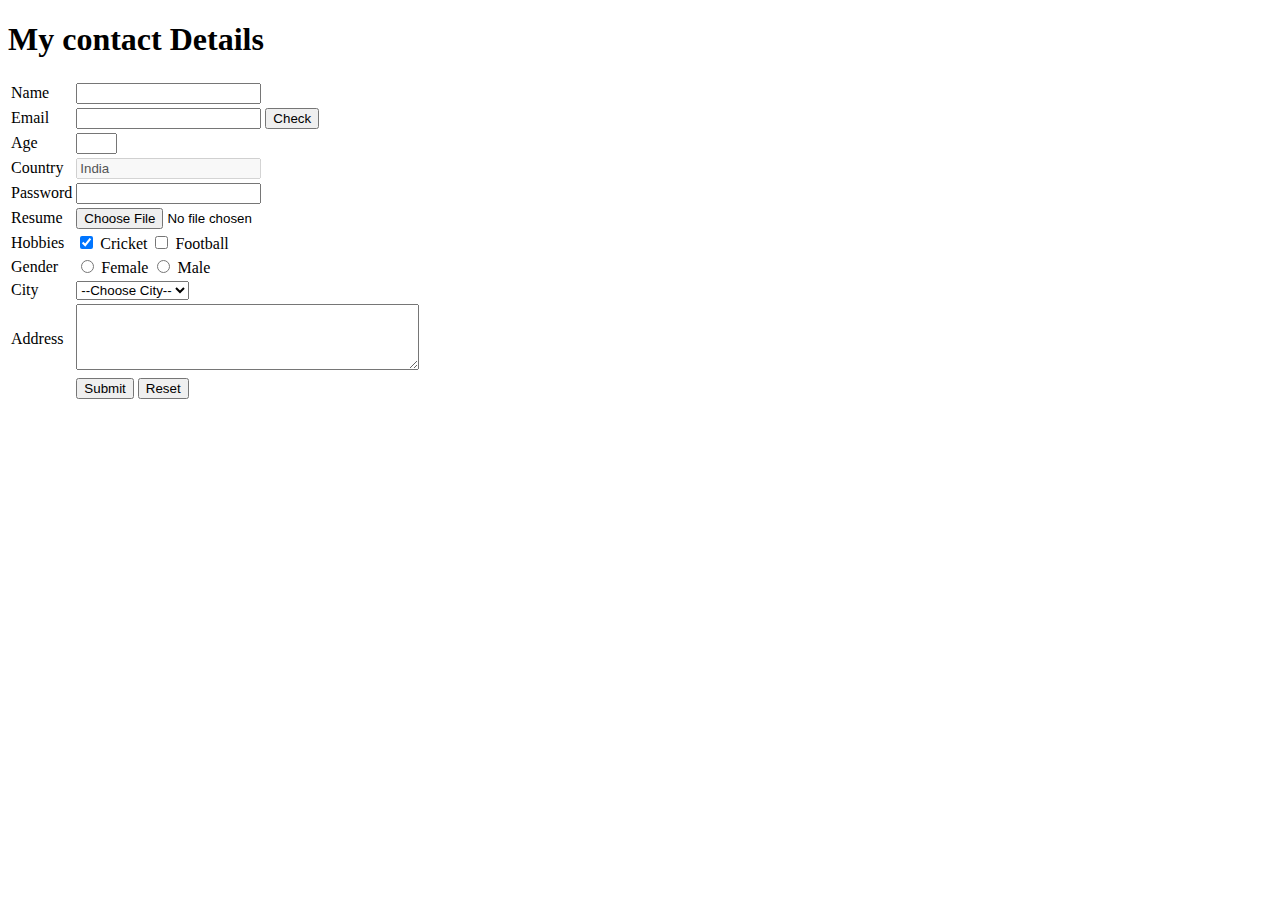
<file: Contact me.html>
<!DOCTYPE html>
 <html>
 <head>
  <meta charset="utf-8">
  <title> Contact Me</title>
</head>
<body>
  <h1> My contact Details</h1>
  <form action="mailto:sumitkumar12138@gmail.com" method="post" enctype="text/plain">
      <form>
  <table>
    <tr>
      <td>
        <label for="uname">Name</label>
      </td>
      <td>
        <input type="text" id="uname" name="username" />
      </td>
    </tr>
    <tr>
      <td>
        <label for="uemail">Email</label>
      </td>
      <td>
        <input type="text" id="uemail" name="usermail" />
        <button type="button">Check</button>
      </td>
    </tr>
    <tr>
      <td>
        <label for="age">Age</label>
      </td>
      <td>
        <input type="text" name="userage" id="age" size="2" maxlength="2" />
      </td>
    </tr>
    <tr>
      <td>
        <label>Country</label>
      </td>
      <td>
        <input type="text" value="India" name="country" disabled />
      </td>
    </tr>
    <tr>
      <td>
        <label for="pass">Password</label>
      </td>
      <td>
        <input type="password" id="pass" />
      </td>
    </tr>
    <tr>
      <td>
        <label for="res">Resume</label>
      </td>
      <td>
        <input type="file" id="res" />
      </td>
    </tr>
    <tr>
      <td>
        <label>Hobbies</label>
      </td>
      <td>
        <label> <input type="checkbox" checked /> Cricket </label>
        <label> <input type="checkbox" /> Football </label>
      </td>
    </tr>
    <tr>
      <td>
        <label>Gender</label>
      </td>
      <td>
        <label> <input type="radio" value="f" name="gender" /> Female</label>
        <label> <input value="m" type="radio" name="gender" /> Male</label>
      </td>
    </tr>
    <tr>
      <td>
        <label for="city">City</label>
      </td>
      <td>
        <select id="city" name="city">
          <option disabled selected>--Choose City--</option>
          <optgroup label="Metros">
            <option>New Delhi</option>
            <option>Mumbai</option>
            <option>Channai</option>
            <option>Kolkata</option>
          </optgroup>
          <optgroup label="Others">
            <option>Noida</option>
            <option>Nawada</option>
            <option>Nalanda</option>
            <option>Gaziabad</option>
          </optgroup>
        </select>
      </td>
    </tr>
    <tr>
      <td>
        <label>Address</label>
      </td>
      <td>
        <textarea rows="4" cols="40"></textarea>
      </td>
    </tr>
    <tr>
      <td></td>
      <td>
        <input type="submit" value="Submit" />
        <input type="reset" />
      </td>
    </tr>
  </table>
</form>



 <!-- <!DOCTYPE html>
 <html>
 <head>
  <meta charset="utf-8">
  <title> Contact Me</title>
</head>
<body>
  <h1> My contact Details</h1>
  <p> My Fictional Address</p>
  <p> 9478747747</p>
  <p>sk989898@gmail.com</p>
  <h1>
    <form action="mailto:info@londanapbrewery.com" method="post" enctype="text/plain">
      <label>Your Name</label>
      <input type="text" name="YourName" value=""><br>
      <label>Your Email</label>
      <input type="Email" name="YourEmail" value=""><br>
      <textarea name="YourMessage"  rows="10" cols="30"></textarea><br>
      <input type="submit" name="">

</form>
</h1>
</body>
</html> -->
</file>
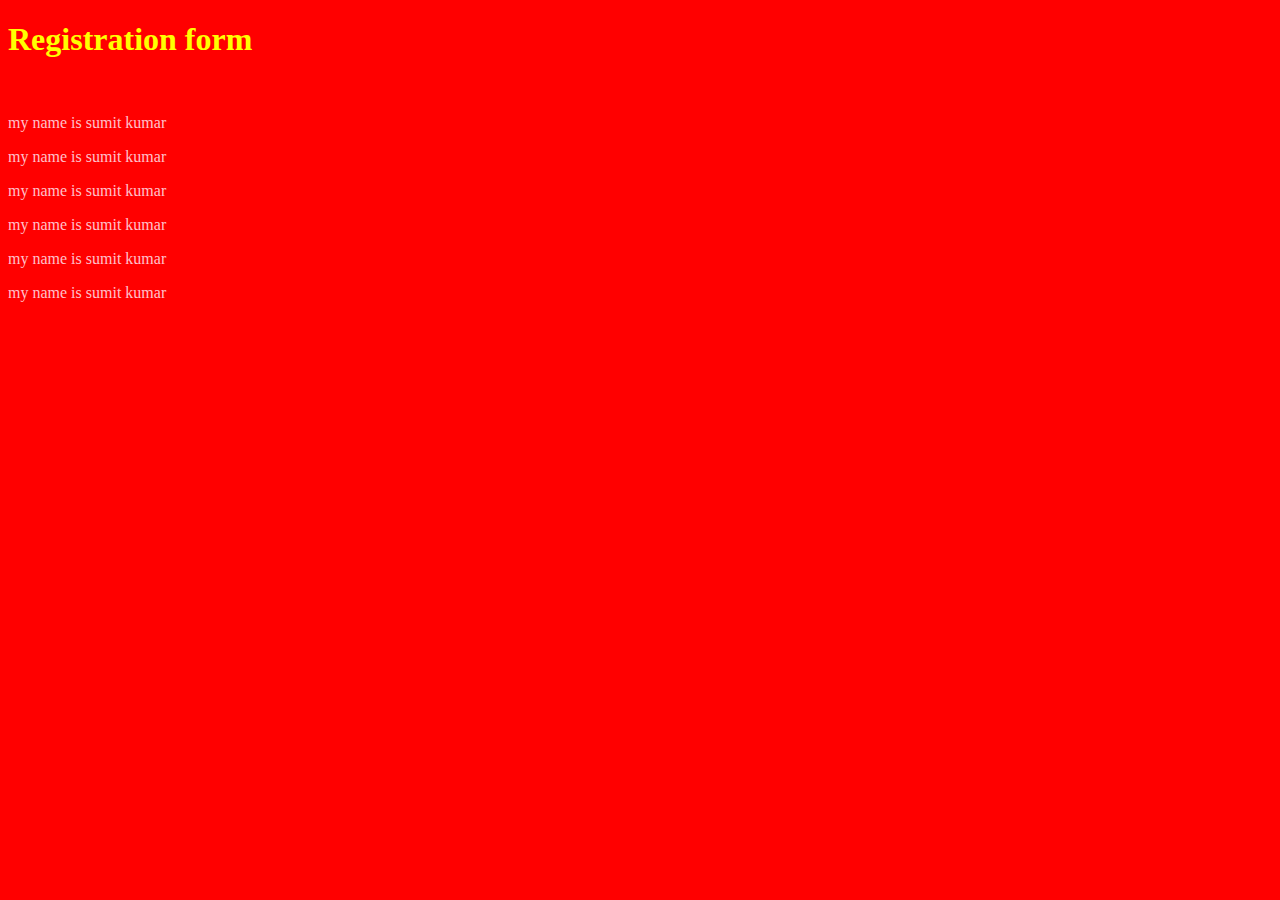
<file: css.html>
<!DOCTYPE html>
<html>
<head>

	<!-- INTERNAL STYLE -->
	<!-- <style> 

		p {color:green; }
		h1 {color:yellow;}



	</style>  -->

<!-- 
EXTERNAL STYLE
 -->

<link rel="stylesheet" href="custom.css">



	<title> sumit kumar </title>

		<body >
			<h1> Registration form</h1>
			<p style ="color:red;"> my name is sumit kumar</p>

			<p> my name is sumit kumar</p>
			<p> my name is sumit kumar</p>
			<p> my name is sumit kumar</p>
			<p> my name is sumit kumar</p>
			<p> my name is sumit kumar</p>
			

			
			<p> my name is sumit kumar</p>






		</body>
	
</head>
</html>
</file>
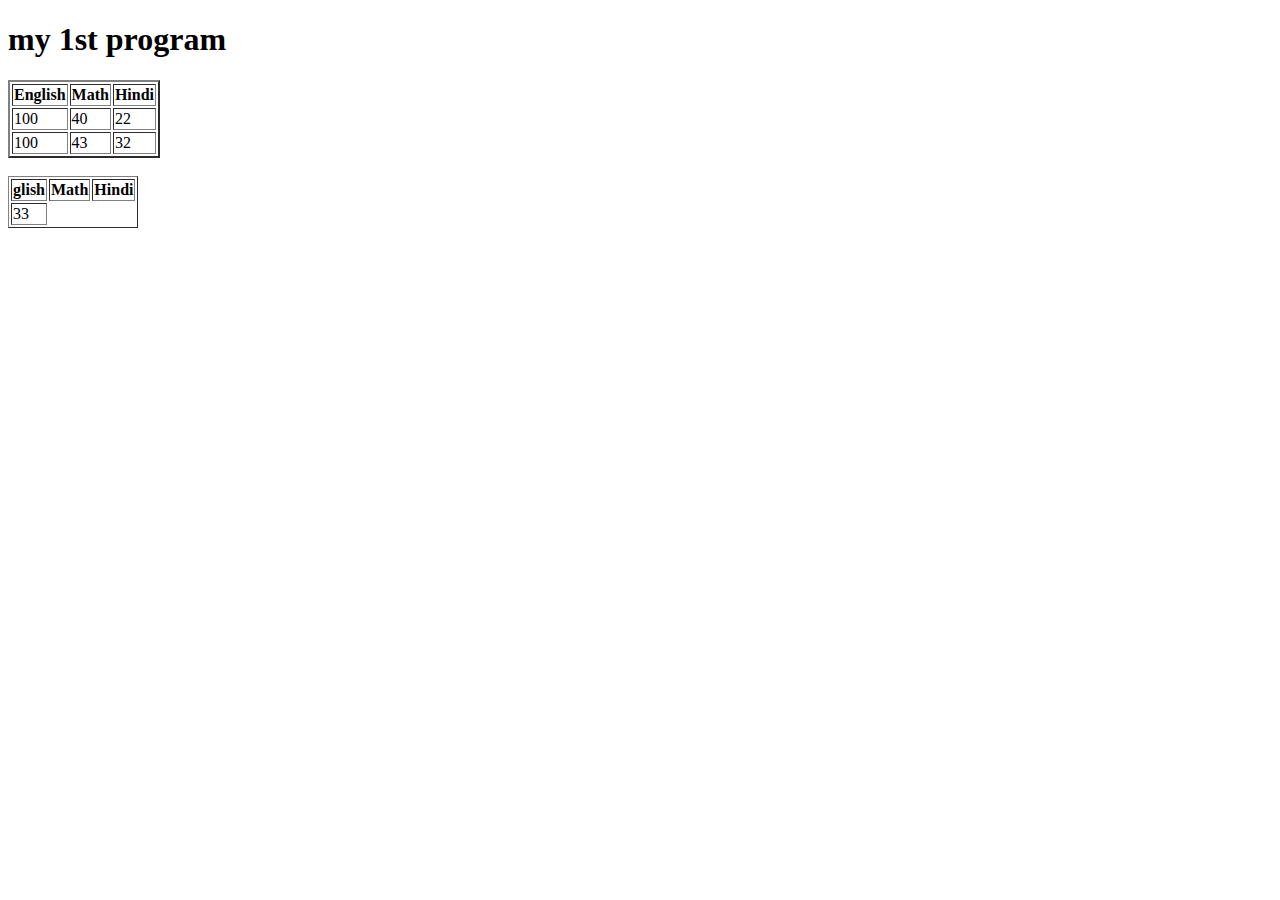
<file: table.html>
<!DOCTYPE html>
<html>
<head>
	<title> sumit</title>
	<body>
		<h1> my 1st program</h1>

		<table border="2">
			<tr> 
				<th> English </th>
				<th> Math </th>
				<th> Hindi </th>
			</tr>

			<td> 100 </td>
			<td> 40 </td>
			<td> 22 </td>



			<tr>
				<td> 100 </td>
			<td> 43 </td>
			<td> 32</td>
		</tr>





			</table>
			<br>
			<table border ="1">
				<tr>
			<th> glish </th>
				<th> Math </th>
				<th> Hindi </th>
			</tr>
			<tr>
				<td>33</td>
			</tr>
			</table>




	</body>
</head>
</html>
</file>
<file: custom.css>
p{color:pink;}
body{background-color: red;}

h1{color:yellow;}
</file>
